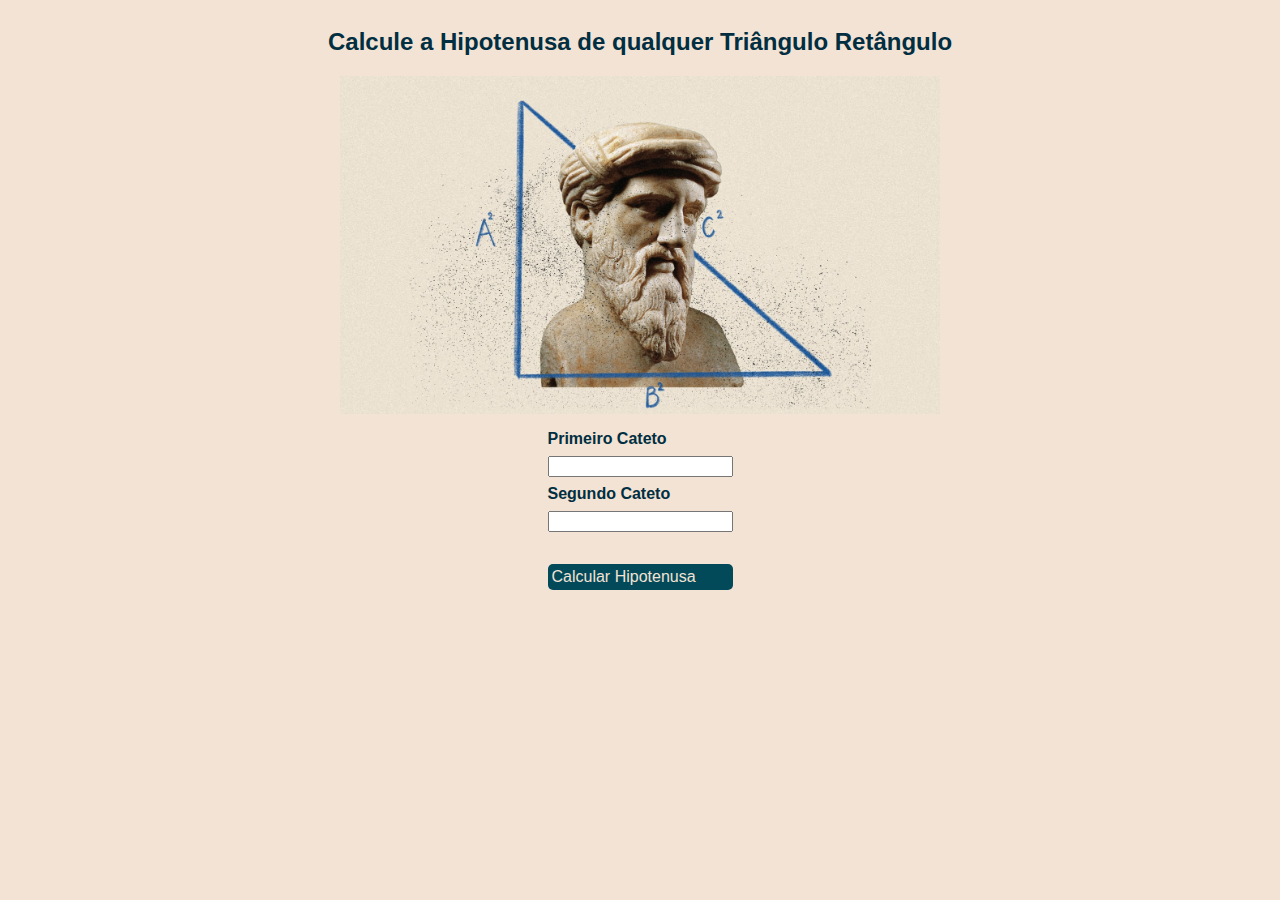
<file: module4/Dentro do navegador/index.html>
<!DOCTYPE html 5>
<html lang="en">
  <head>
    <meta charset="UTF-8" />
    <meta http-equiv="X-UA-Compatible" content="IE=edge" />
    <meta name="viewport" content="width=device-width, initial-scale=1.0" />
    <title>Pythagoras' Web Page</title>
    <link rel="stylesheet" href="style.css" />
  </head>
  <body>
    <h2>Calcule a Hipotenusa de qualquer Triângulo Retângulo</h2>
    <div class="answer-container">
      <img
        src="/module4/Dentro do navegador/pythagoras.jpeg"
        alt="Busto de Pitágoras."
        id="pythagoras"
      />
      <div id="answer" class="hidden-element"></div>
    </div>
    <div class="inputs-container">
      <label for="side-1">Primeiro Cateto</label>
      <input id="side-1" type="text" />
      <label for="side-2">Segundo Cateto</label>
      <input id="side-2" type="text" />
      <button id="calculate-hypotenuse">Calcular Hipotenusa</button>
    </div>
    <script src="/module4/Dentro do navegador/calculatePythagoras.js"></script>
  </body>
</html>
</file>
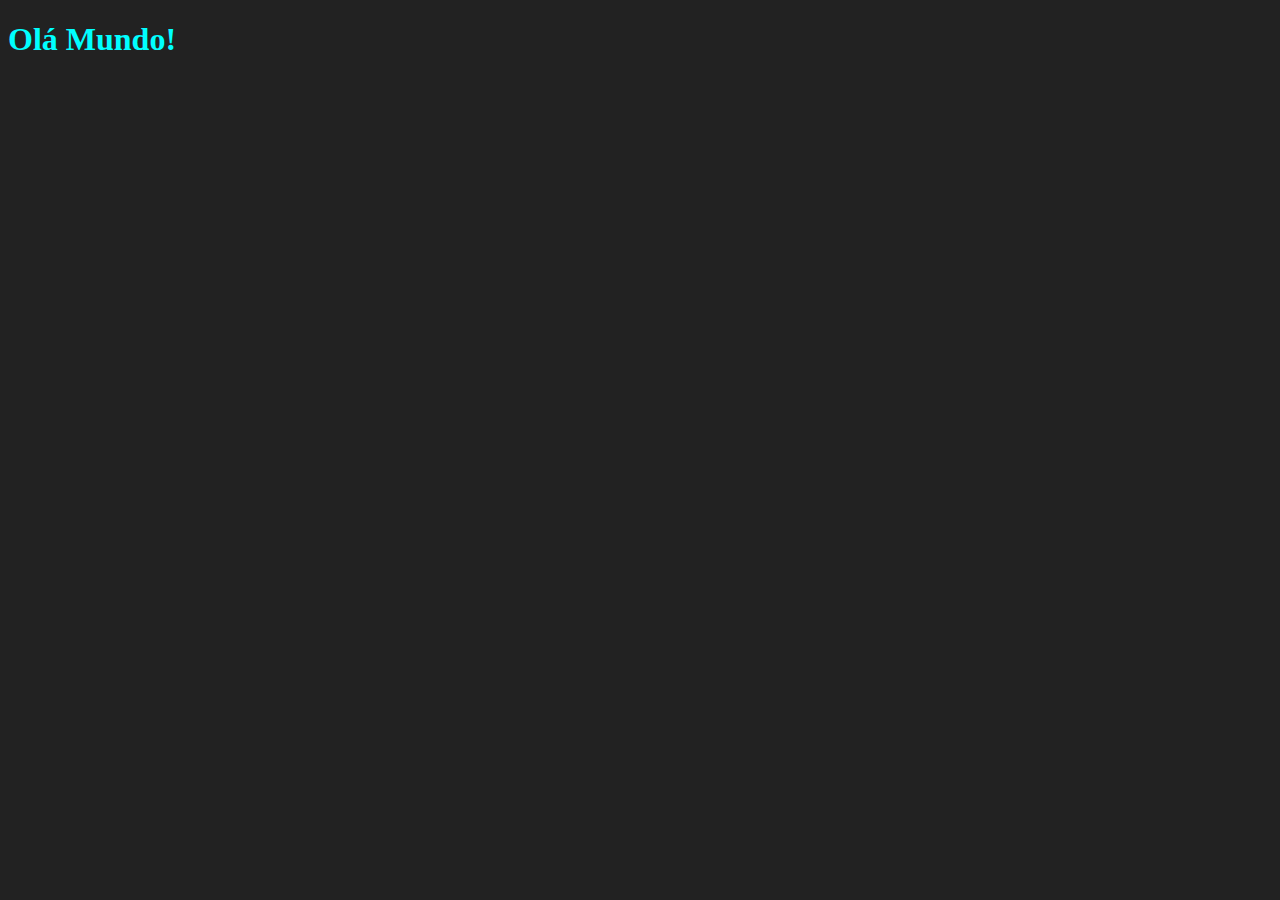
<file: ex01/aula01.html>
<!DOCTYPE html>
<html lang="pt-br">
<head>
    <meta charset="UTF-8">
    <meta name="viewport" content="width=device-width, initial-scale=1.0">
    <title>Aula 01</title>
</head>
<body style="background-color: #222;">
    <nav id="login"></nav>
    <h1 style="color:aqua";>Olá Mundo!</h1>
    <script src="aula01.js"></script>
</body>
</html>
</file>
<file: module4/Dentro do navegador/style.css>
* {
  box-sizing: border-box;
  font-family: sans-serif;
  --main-light-color: #f2e3d5;
  --main-dark-blue: #024959;
  --main-darkest-blue: #012e40;
}

body {
  display: flex;
  flex-direction: column;
  align-items: center;
  background-color: var(--main-light-color);
  color: var(--main-darkest-blue);
}

#pythagoras {
  max-width: 600px;
}

.answer-container {
  position: relative;
  text-align: center;
}

#answer {
  position: absolute;
  top: 5%;
  left: 70%;
  font-weight: bold;
  padding: 2em;
  border: 2px solid var(--main-darkest-blue);
  border-radius: 10px;
}

.left-point {
  width: 0;
  height: 0;
  border-left: 0.5vh solid transparent;
  border-right: 0.5vh solid transparent;
  border-top: 5vh solid var(--main-darkest-blue);
  position: absolute;
  top: 90%;
  left: -12%;
  transform: rotate(60deg);
}

.inputs-container {
  display: flex;
  flex-direction: column;
  justify-content: space-between;
  margin: 0.5em 0;
}

label {
  margin: 0.5em 0;
  font-weight: 600;
}

button {
  all: unset;
  border-radius: 5px;
  background-color: var(--main-dark-blue);
  color: var(--main-light-color);
  padding: 0.25em;
}

#calculate-hypotenuse {
  margin-top: 2em;
}

.hidden-element {
  visibility: hidden;
}
</file>
